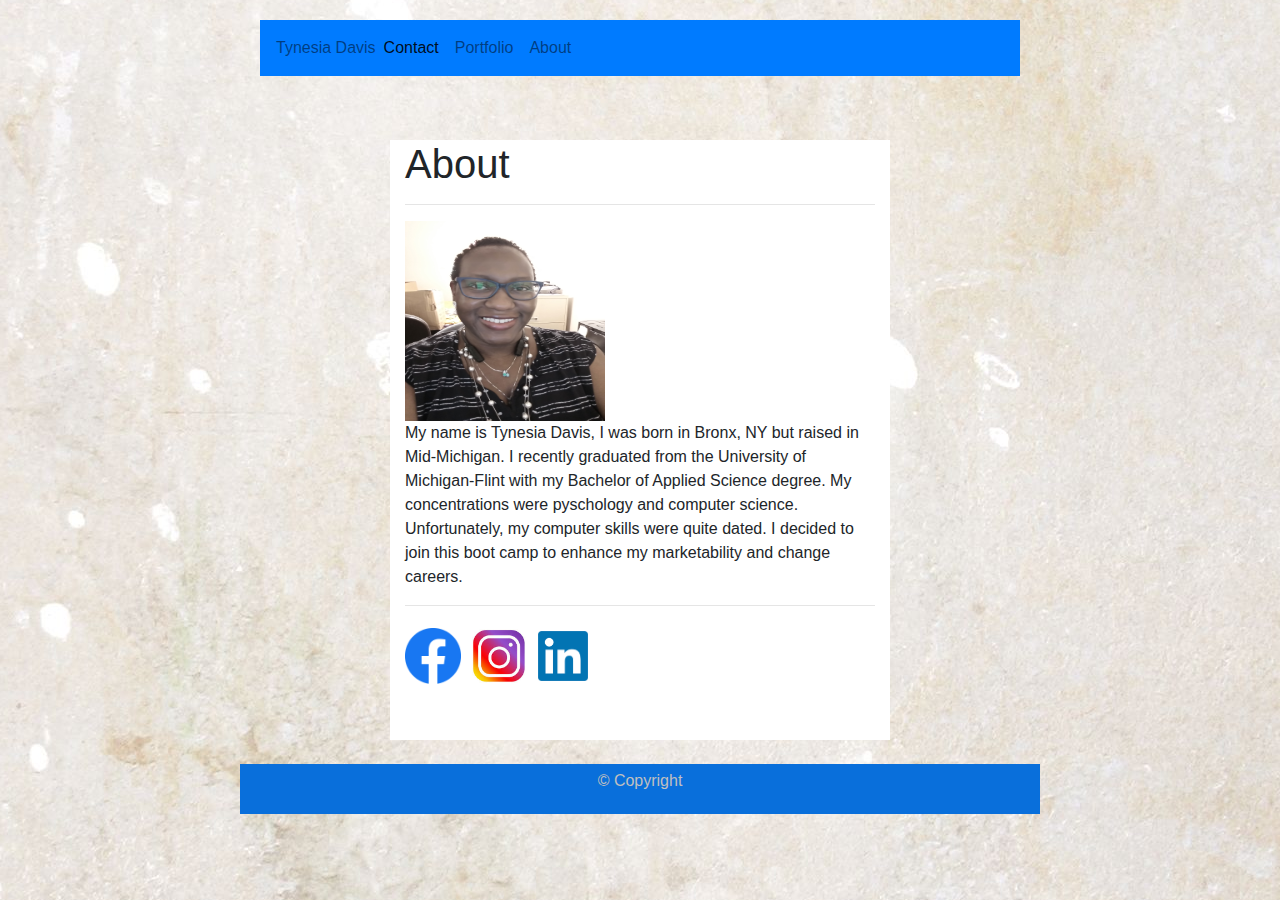
<file: hwk02/index.html>
<!DOCTYPE html>
<html lang="en">
<head>
    <meta charset="UTF-8">
    <meta name="viewport" content="width=device-width, initial-scale=1.0">
    <title>About</title>
    <link rel="stylesheet" href="https://maxcdn.bootstrapcdn.com/bootstrap/4.0.0/css/bootstrap.min.css">
 
</head>
<!DOCTYPE html>
<html lang="en">
    <head>
        <meta charset="UTF-8">
        <meta name="viewport" content="width=device-width, initial-scale=1.0">
        <title>About</title>
        <link rel="stylesheet" href="https://maxcdn.bootstrapcdn.com/bootstrap/4.0.0/css/bootstrap.min.css">
        <link rel="stylesheet" href="style.css">
    </head>
<body>
   
        <!-- Navigation Bar -->
    <header>
        <nav class="navbar navbar-expand-lg navbar-light bg-primary  sticky-top">
            <span class="navbar-text">Tynesia Davis</span>
 
            <button class="navbar-toggler" type="button" data-toggle="collapse" data-target="#navbarNav" aria-controls="navbarNav" aria-expanded="false" aria-label="Toggle navigation">
            <span class="navbar-toggler-icon"></span>
            </button>
            <div class="collapse navbar-collapse" id="navbarNav">
            <ul class="navbar-nav">
                    <li class="nav-item active">
                    <a class="nav-link" href="contact.html">Contact<span class="sr-only">(current)</span></a>
                    </li>

                    <li class="nav-item">
                    <a class="nav-link" href="portfolio.html">Portfolio</a>
                    </li>

                    <li class="nav-item">
                    <a class="nav-link" href="index.html">About</a>
                    </li>
            </ul>
            </div>
        </nav>
    </header>
<br>
<!-- About Me section -->
<section class="container">
    <h1>About</h1>
    <hr>
    <img src="./Assets/Images/me.jpg" alt="Photo of Tynesia Davis" width="200px" height="200px">
    <p>
        My name is Tynesia Davis, I was born in Bronx, NY but raised in Mid-Michigan. I recently
        graduated from the University of Michigan-Flint with my Bachelor of Applied Science degree.
        My concentrations were pyschology and computer science. Unfortunately, my computer skills
        were quite dated. I decided to join this boot camp to enhance my marketability and change
        careers.
    </p>
    <hr>
    <div text-align: center;>
        <a href="https://www.facebook.com/thaii13"><img src="./Assets/Images/facebook.png" alt="facebook" width="56" height="56"></a>
        
        <a href="https://www.instagram.com/simplysivad/"><img src="./Assets/Images/instagram.jpg" alt="instagram"  width="68" height="68"></a>
        
        <a href="https://www.linkedin.com/in/tynesia-davis/"><img src="./Assets/Images/linkedin.png" alt="linkedin"  width="50" height="50"></a>
    </div>
</section>

<br>
        <footer>
        <p>&copy; Copyright</p>
        </footer>
        <br>
 <!-- Bootstrap JavaScript CDN -->
 <script src="https://maxcdn.bootstrapcdn.com/bootstrap/4.0.0/js/bootstrap.min.js"></script>
</body>
</html>
</file>
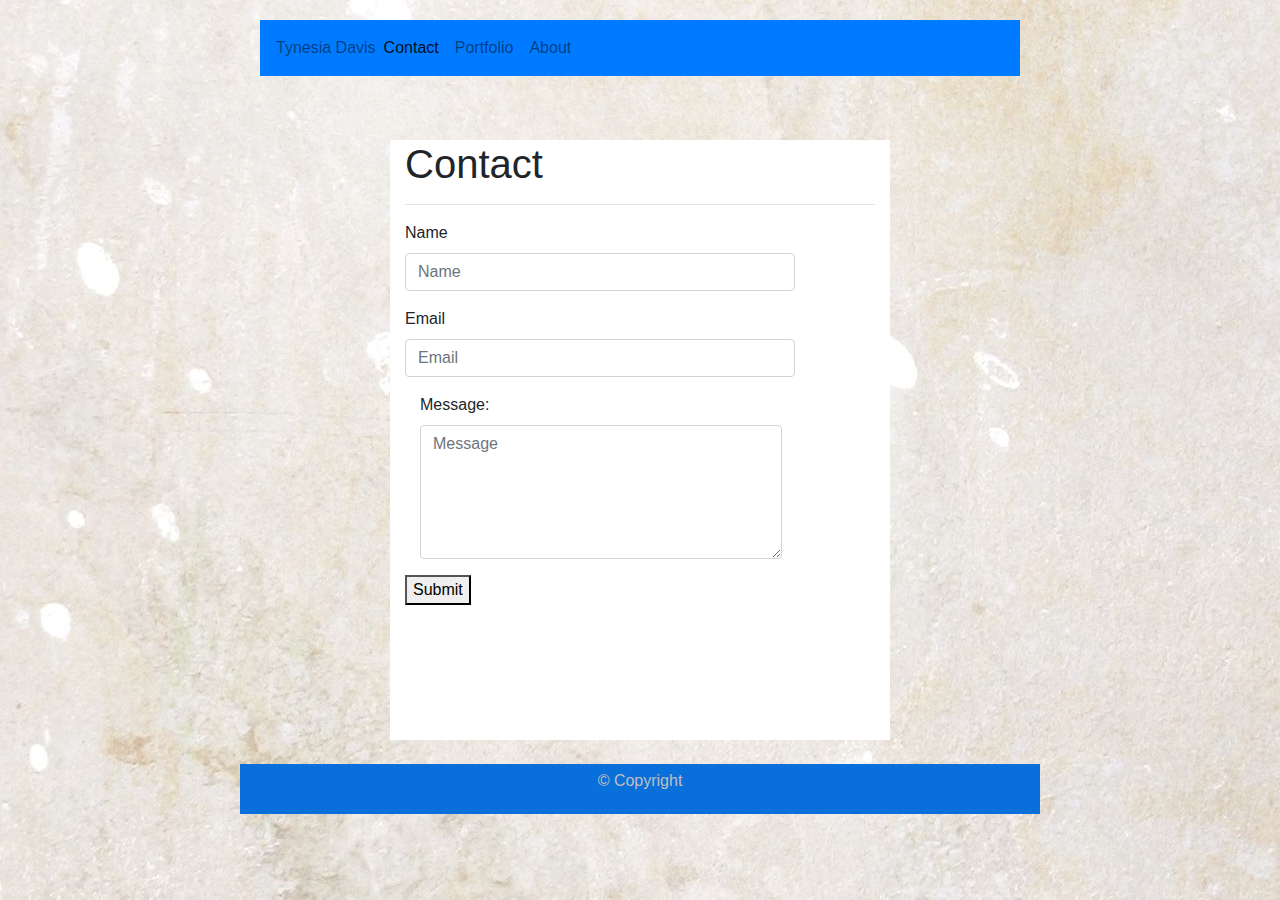
<file: hwk02/contact.html>
<!DOCTYPE html>
<html lang="en">
    <head>
        <meta charset="UTF-8">
        <meta name="viewport" content="width=device-width, initial-scale=1.0">
        <title>About</title>
        <link rel="stylesheet" href="https://maxcdn.bootstrapcdn.com/bootstrap/4.0.0/css/bootstrap.min.css">
        <link rel="stylesheet" href="style.css">
    </head>
<body>
   
        <!-- Navigation Bar -->
    <header>
        <nav class="navbar navbar-expand-lg navbar-light bg-primary  sticky-top">
            <span class="navbar-text">Tynesia Davis</span>
 
            <button class="navbar-toggler" type="button" data-toggle="collapse" data-target="#navbarNav" aria-controls="navbarNav" aria-expanded="false" aria-label="Toggle navigation">
            <span class="navbar-toggler-icon"></span>
            </button>
            <div class="collapse navbar-collapse" id="navbarNav">
            <ul class="navbar-nav">
                    <li class="nav-item active">
                    <a class="nav-link" href="contact.html">Contact<span class="sr-only">(current)</span></a>
                    </li>

                    <li class="nav-item">
                    <a class="nav-link" href="portfolio.html">Portfolio</a>
                    </li>

                    <li class="nav-item">
                    <a class="nav-link" href="index.html">About</a>
                    </li>
            </ul>
            </div>
        </nav>
    </header>
<br>
<!-- Form -->
<section class="container">
    <h1>Contact</h1>
    <hr>
        <form>
            <div class="form-row">
                <div class="form-group col-md-10">
                    <label for="inputName">Name</label>
                    <input type="text" class="form-control" id="inputName" placeholder="Name">
                </div>
            </div>

            <div class="form-row">
                 <div class="form-group col-md-10">
                    <label for="inputEmail">Email</label>
                    <input type="email" class="form-control" id="inputEmail" placeholder="Email">
                </div>
            </div>
          
            <div class="form-group col-md-10">
                <label for="Message">Message:</label>
                <textarea class="form-control" rows="5" id="Message" name="text" placeholder="Message"></textarea>
            </div>
            
            <button type="submit" value="submit">Submit</button>
        </form>
</section>
<br>
        <footer>
        <p>&copy; Copyright</p>
        </footer>
        <br>
 <!-- Bootstrap JavaScript CDN -->
 <script src="https://maxcdn.bootstrapcdn.com/bootstrap/4.0.0/js/bootstrap.min.js"></script>
</body>
</html>
</file>
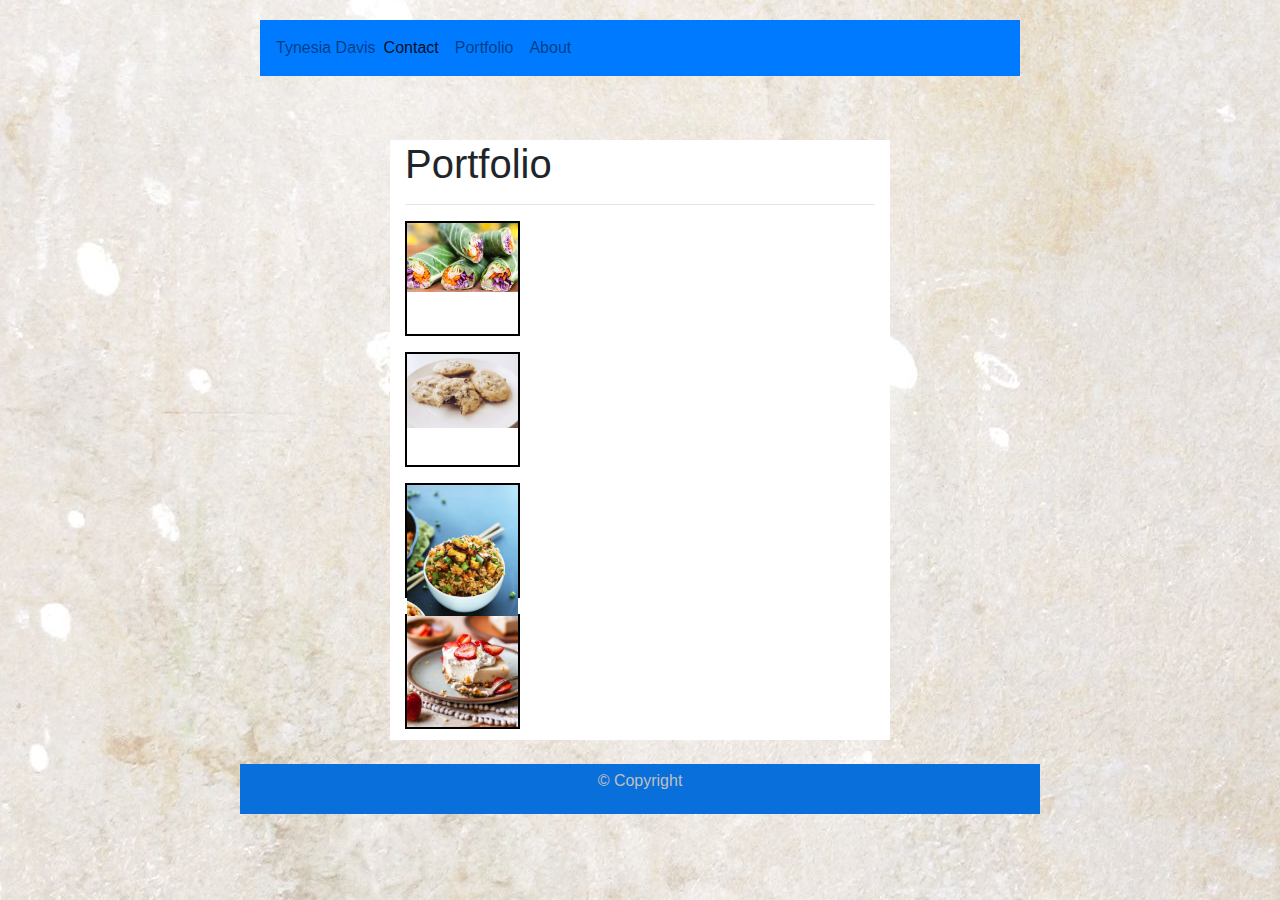
<file: hwk02/portfolio.html>
<!DOCTYPE html>
<html lang="en">
<head>
    <meta charset="UTF-8">
    <meta name="viewport" content="width=device-width, initial-scale=1.0">
    <title>About</title>
    <link rel="stylesheet" href="https://maxcdn.bootstrapcdn.com/bootstrap/4.0.0/css/bootstrap.min.css">
 
</head>
<!DOCTYPE html>
<html lang="en">
    <head>
        <meta charset="UTF-8">
        <meta name="viewport" content="width=device-width, initial-scale=1.0">
        <title>About</title>
        <link rel="stylesheet" href="https://maxcdn.bootstrapcdn.com/bootstrap/4.0.0/css/bootstrap.min.css">
        <link rel="stylesheet" href="style.css">
    </head>
<body>
   
        <!-- Navigation Bar -->
    <header>
        <nav class="navbar navbar-expand-lg navbar-light bg-primary  sticky-top">
            <span class="navbar-text">Tynesia Davis</span>
 
            <button class="navbar-toggler" type="button" data-toggle="collapse" data-target="#navbarNav" aria-controls="navbarNav" aria-expanded="false" aria-label="Toggle navigation">
            <span class="navbar-toggler-icon"></span>
            </button>
            <div class="collapse navbar-collapse" id="navbarNav">
            <ul class="navbar-nav">
                    <li class="nav-item active">
                    <a class="nav-link" href="contact.html">Contact<span class="sr-only">(current)</span></a>
                    </li>

                    <li class="nav-item">
                    <a class="nav-link" href="portfolio.html">Portfolio</a>
                    </li>

                    <li class="nav-item">
                    <a class="nav-link" href="index.html">About</a>
                    </li>
            </ul>
            </div>
        </nav>
    </header>
<br>
<!-- About Me section -->
<section class="container">
    <h1>Portfolio</h1>
    <hr>
    <div class="box-set">
        <figure class="box box-1">
            <img src="./Assets/Images/food1.jpg" alt="collard wrap" style="width:100%">
        </figure>

        <figure class="box box-2">
            <img src="./Assets/Images/food2.jpg" alt="vegan cookies" style="width:100%">
        </figure>

        <figure class="box box-3">
            <img src="./Assets/Images/food3.jpg" alt="vegan fried rice" style="width:100%">
        </figure>

        <figure class="box box-4">
            <img src="./Assets/Images/food4.jpg" alt="vegan cheesecake" style="width:100%">
        </figure>
      </div>

</section>

<br>
        <footer>
        <p>&copy; Copyright</p>
        </footer>
        <br>
     <!-- Bootstrap JavaScript CDN -->
  <script src="https://maxcdn.bootstrapcdn.com/bootstrap/4.0.0/js/bootstrap.min.js"></script>
</body>
</html>
</file>
<file: hwk02/style.css>
*  {
    font-family: 'Lucida Sans', 'Lucida Sans Regular', 'Lucida Grande', 'Lucida Sans Unicode', Geneva, Verdana, sans-serif;
}

body {
    width: 800px;
    margin: auto;
    background-image: url('./Assets/Images/subtle.jpg');
    background-position: center center;
    }
header {
padding: 20px;

}

.container {
    /*box-sizing: border-box;*/
    background-color: white;
    width: 500px;
    height: 600px;
    margin-top: 20px;
 
}

.box-set {
    position: relative;
    height: 400px;
    /*background: darkgray;*/
  }
  
  .box {
    width: 115px;
    height: 115px;
    /*background: #2db34a;*/  
    border: 2px solid black;
  }

footer {
    padding: 5px;
    text-align: center;
    background-color:#096fdb;
    color: silver;
}
</file>
